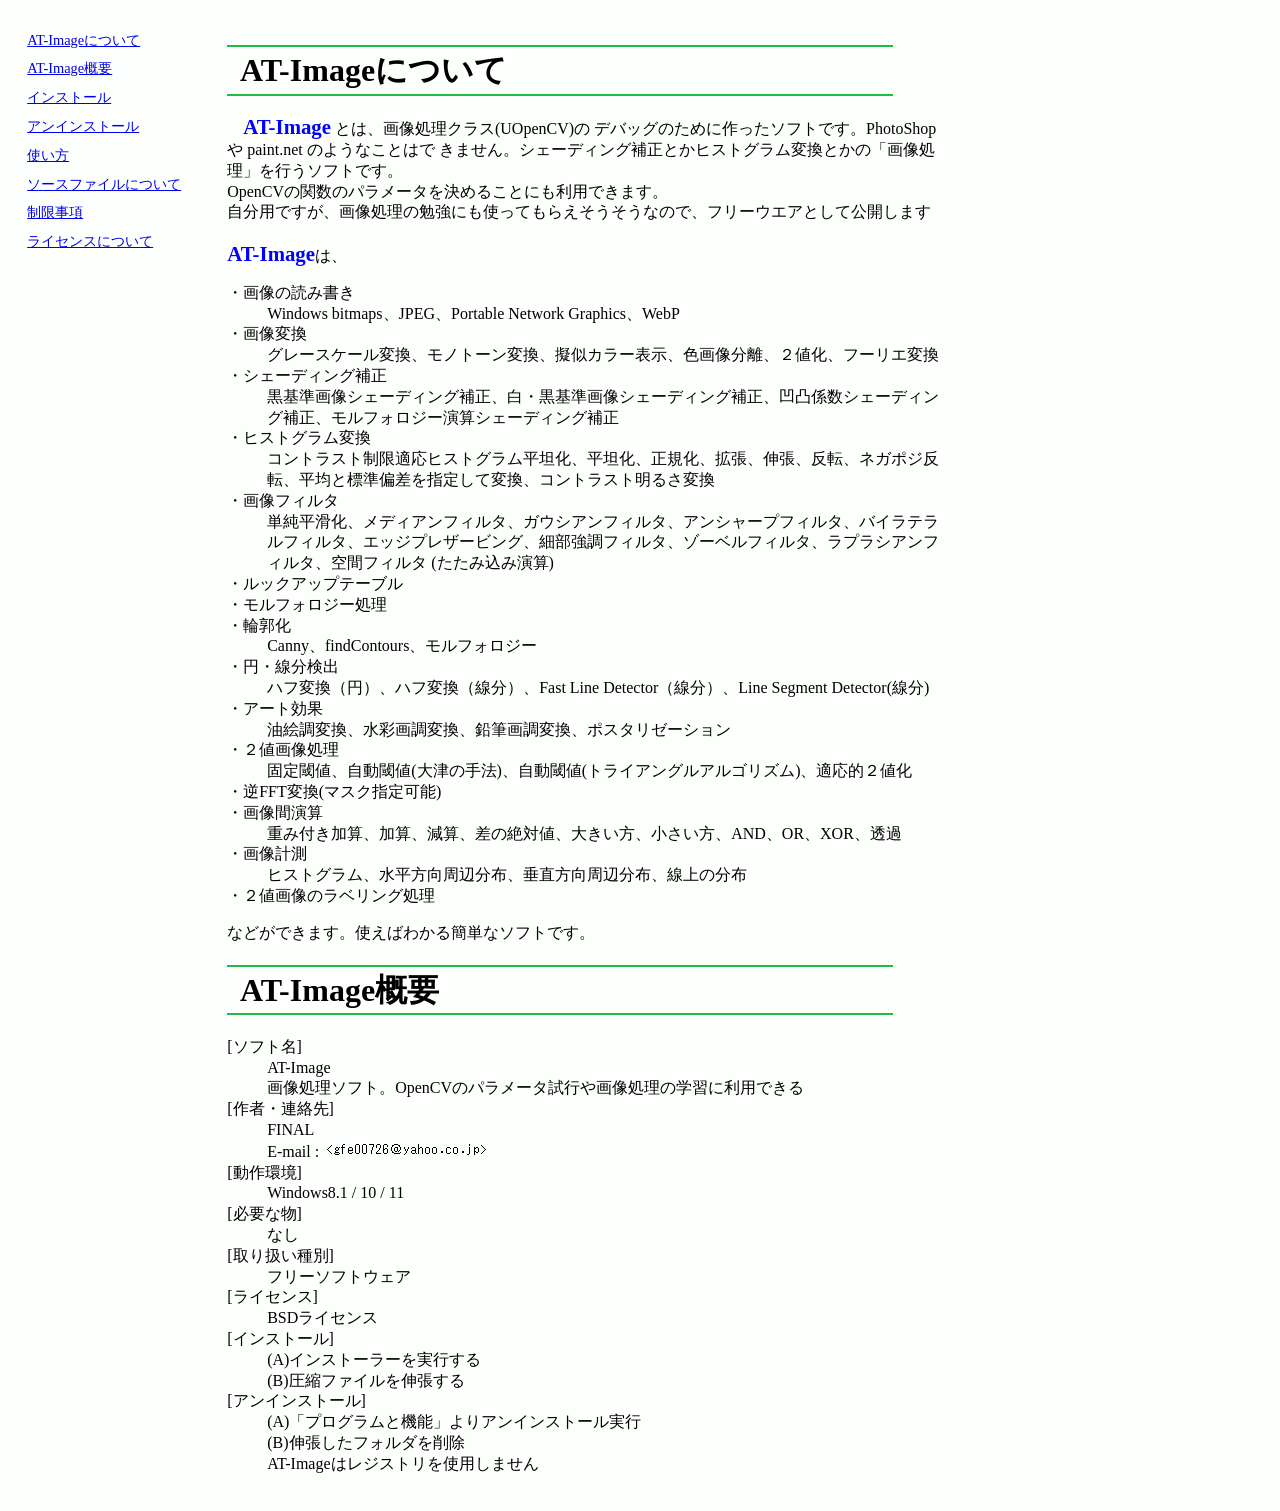
<file: readme/index.html>
<!DOCTYPE html>
<html lang="ja">
<head>
	<meta charset="utf-8">
	<meta name="keywords" content="画像処理,画像解析,プログラム">
	<meta name="description" content="画像処理プログラムAT-Imageの説明">
	<title>AT-Image</title>
	<link rel="stylesheet" type="text/css" href="./style.css">
</head>
<body>

	<table class="whole">
		<!-- menu -->
		<tr>
			<td class="menu">
				<a href="index.html">AT-Imageについて</a><br>
				<a href="index.html#gaiyou">AT-Image概要</a><br>
				<a href="c.html">インストール</a><br>
				<a href="c.html#uninstall">アンインストール</a><br>
				<a href="d.html">使い方</a><br>
				<a href="j.html">ソースファイルについて</a><br>
				<a href="e.html">制限事項</a><br>
				<a href="i.html">ライセンスについて</a><br>

			</td>
			<!-- title -->
			<td class="content">
				<h1 class="chapter">AT-Imageについて</h1>
				<!-- content -->

				　<span class="softname">AT-Image</span> とは、画像処理クラス(UOpenCV)の
				デバッグのために作ったソフトです。PhotoShop や paint.net のようなことはで
				きません。シェーディング補正とかヒストグラム変換とかの「画像処理」を行うソフトです。<br>
				OpenCVの関数のパラメータを決めることにも利用できます。<br>
				自分用ですが、画像処理の勉強にも使ってもらえそうそうなので、フリーウエアとして公開します<br>
				<br>
				<span class="softname">AT-Image</span>は、

				<dl>
					<dt>・画像の読み書き</dt>
					<dd>Windows bitmaps、JPEG、Portable Network Graphics、WebP</dd>
					<dt>・画像変換</dt>
					<dd>グレースケール変換、モノトーン変換、擬似カラー表示、色画像分離、２値化、フーリエ変換</dd>
					<dt>・シェーディング補正</dt>
					<dd>黒基準画像シェーディング補正、白・黒基準画像シェーディング補正、凹凸係数シェーディング補正、モルフォロジー演算シェーディング補正</dd>
					<dt>・ヒストグラム変換</dt>
					<dd>コントラスト制限適応ヒストグラム平坦化、平坦化、正規化、拡張、伸張、反転、ネガポジ反転、平均と標準偏差を指定して変換、コントラスト明るさ変換</dd>
					<dt>・画像フィルタ</dt>
					<dd>単純平滑化、メディアンフィルタ、ガウシアンフィルタ、アンシャープフィルタ、バイラテラルフィルタ、エッジプレザービング、細部強調フィルタ、ゾーベルフィルタ、ラプラシアンフィルタ、空間フィルタ (たたみ込み演算)</dd>
					<dt>・ルックアップテーブル</dt>
					<dt>・モルフォロジー処理</dt>
					<dt>・輪郭化</dt>
					<dd>Canny、findContours、モルフォロジー</dd>
					<dt>・円・線分検出</dt>
					<dd>ハフ変換（円）、ハフ変換（線分）、Fast Line Detector（線分）、Line Segment Detector(線分)</dd>
					<dt>・アート効果</dt>
					<dd>油絵調変換、水彩画調変換、鉛筆画調変換、ポスタリゼーション</dd>
					<dt>・２値画像処理</dt>
					<dd>固定閾値、自動閾値(大津の手法)、自動閾値(トライアングルアルゴリズム)、適応的２値化</dd>
					<dt>・逆FFT変換(マスク指定可能)</dt>
					<dt>・画像間演算</dt>
					<dd>重み付き加算、加算、減算、差の絶対値、大きい方、小さい方、AND、OR、XOR、透過</dd>
					<dt>・画像計測</dt>
					<dd>ヒストグラム、水平方向周辺分布、垂直方向周辺分布、線上の分布</dd>
					<dt>・２値画像のラベリング処理</dt>
				</dl>
				などができます。使えばわかる簡単なソフトです。

				<a name="gaiyou">
					<h1 class="chapter">AT-Image概要</h1>
				</a>
				<dl>
					<dt>[ソフト名]</dt>
					<dd>AT-Image</dd>
					<dd>画像処理ソフト。OpenCVのパラメータ試行や画像処理の学習に利用できる</dd>
					<dt>[作者・連絡先]</dt>
					<dd>FINAL</dd>
					<dd>E-mail : <img src="addr.png" alt="email address"></dd>
					<dt>[動作環境]</dt>
					<dd>Windows8.1 / 10 / 11 </dd>
					<dt>[必要な物]</dt>
					<dd>なし</dd>
					<dt>[取り扱い種別]</dt>
					<dd>フリーソフトウェア</dd>
					<dt>[ライセンス]</dt>
					<dd>BSDライセンス
					<dt>[インストール]</dt>
					<dd>(A)インストーラーを実行する</dd>
					<dd>(B)圧縮ファイルを伸張する</dd>
					<dt>[アンインストール]</dt>
					<dd>(A)「プログラムと機能」よりアンインストール実行</dd>
					<dd>(B)伸張したフォルダを削除</dd>
					<dd>AT-Imageはレジストリを使用しません</dd>
				</dl>

			</td>
		</tr>
	</table>
</body>
</html>
</file>
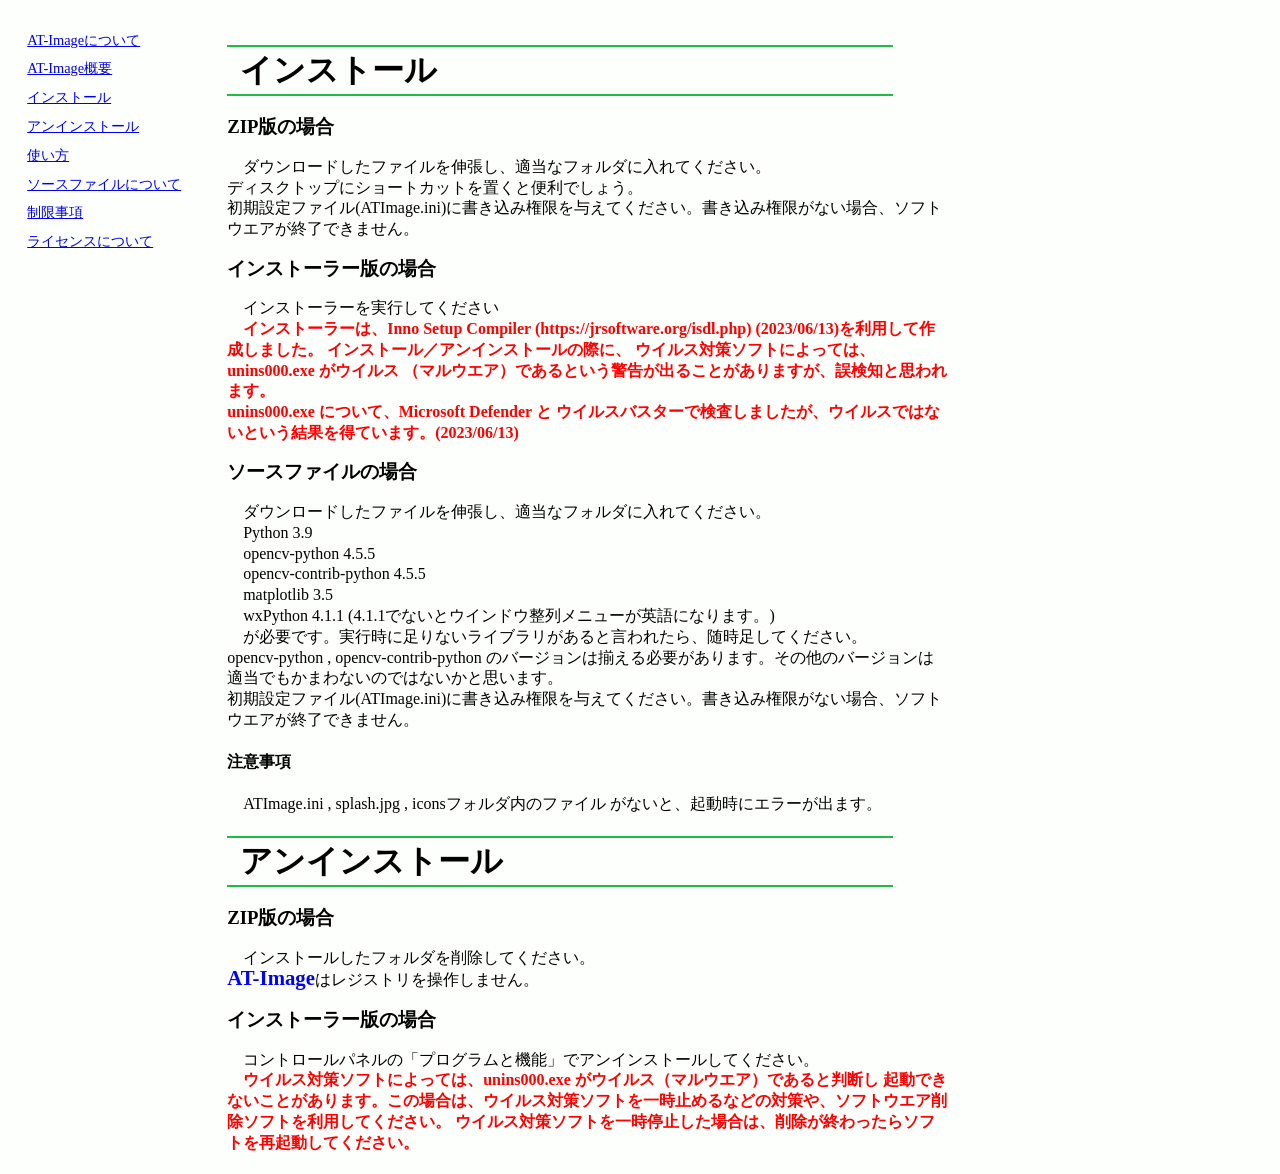
<file: readme/c.html>
<!DOCTYPE html>
<html lang="ja">
<head>
	<meta charset="utf-8">
	<meta name="keywords" content="画像処理,画像解析,プログラム">
	<meta name="description" content="画像処理プログラムAT-Imageの説明">
	<title>AT-Image</title>
	<link rel="stylesheet" type="text/css" href="./style.css">
</head>
<body>

	<table class="whole">
		<!-- menu -->
		<tr>
			<td class="menu">
				<a href="index.html">AT-Imageについて</a><br>
				<a href="index.html#gaiyou">AT-Image概要</a><br>
				<a href="c.html">インストール</a><br>
				<a href="c.html#uninstall">アンインストール</a><br>
				<a href="d.html">使い方</a><br>
				<a href="j.html">ソースファイルについて</a><br>
				<a href="e.html">制限事項</a><br>
				<a href="i.html">ライセンスについて</a><br>

			</td>
			<!-- title -->
			<td class="content">
				<h1 class="chapter">インストール</h1>
				<!-- content -->
				<h3>ZIP版の場合</h3>
				　ダウンロードしたファイルを伸張し、適当なフォルダに入れてください。<br>
				ディスクトップにショートカットを置くと便利でしょう。<br>
				初期設定ファイル(ATImage.ini)に書き込み権限を与えてください。書き込み権限がない場合、ソフトウエアが終了できません。

				<h3>インストーラー版の場合</h3>
				　インストーラーを実行してください<br>
				　<span class="note">インストーラーは、Inno Setup Compiler (https://jrsoftware.org/isdl.php) (2023/06/13)を利用して作成しました。
					インストール／アンインストールの際に、 ウイルス対策ソフトによっては、unins000.exe がウイルス
					（マルウエア）であるという警告が出ることがありますが、誤検知と思われます。<br>
					unins000.exe について、Microsoft Defender と ウイルスバスターで検査しましたが、ウイルスではないという結果を得ています。(2023/06/13)</span>

				<h3>ソースファイルの場合</h3>
				　ダウンロードしたファイルを伸張し、適当なフォルダに入れてください。<br>
				　Python 3.9<br>
				　opencv-python 4.5.5<br>
				　opencv-contrib-python 4.5.5<br>
				　matplotlib 3.5<br>
				　wxPython 4.1.1 (4.1.1でないとウインドウ整列メニューが英語になります。)<br>
				　が必要です。実行時に足りないライブラリがあると言われたら、随時足してください。<br>
				opencv-python , opencv-contrib-python のバージョンは揃える必要があります。その他のバージョンは適当でもかまわないのではないかと思います。<br>
				初期設定ファイル(ATImage.ini)に書き込み権限を与えてください。書き込み権限がない場合、ソフトウエアが終了できません。

				<h4>注意事項</h4>
				　ATImage.ini , splash.jpg , iconsフォルダ内のファイル がないと、起動時にエラーが出ます。<br>

				<a name="uninstall">
					<h1 class="chapter">アンインストール</h1>
				</a>
				<h3>ZIP版の場合</h3>
				　インストールしたフォルダを削除してください。<br>
				<span class="softname">AT-Image</span>はレジストリを操作しません。<br>

				<h3>インストーラー版の場合</h3>
				　コントロールパネルの「プログラムと機能」でアンインストールしてください。<br>
				　<span class="note">ウイルス対策ソフトによっては、unins000.exe がウイルス（マルウエア）であると判断し
					起動できないことがあります。この場合は、ウイルス対策ソフトを一時止めるなどの対策や、ソフトウエア削除ソフトを利用してください。
					ウイルス対策ソフトを一時停止した場合は、削除が終わったらソフトを再起動してください。</span>
			</td>
		</tr>
	</table>
</body>
</html>
</file>
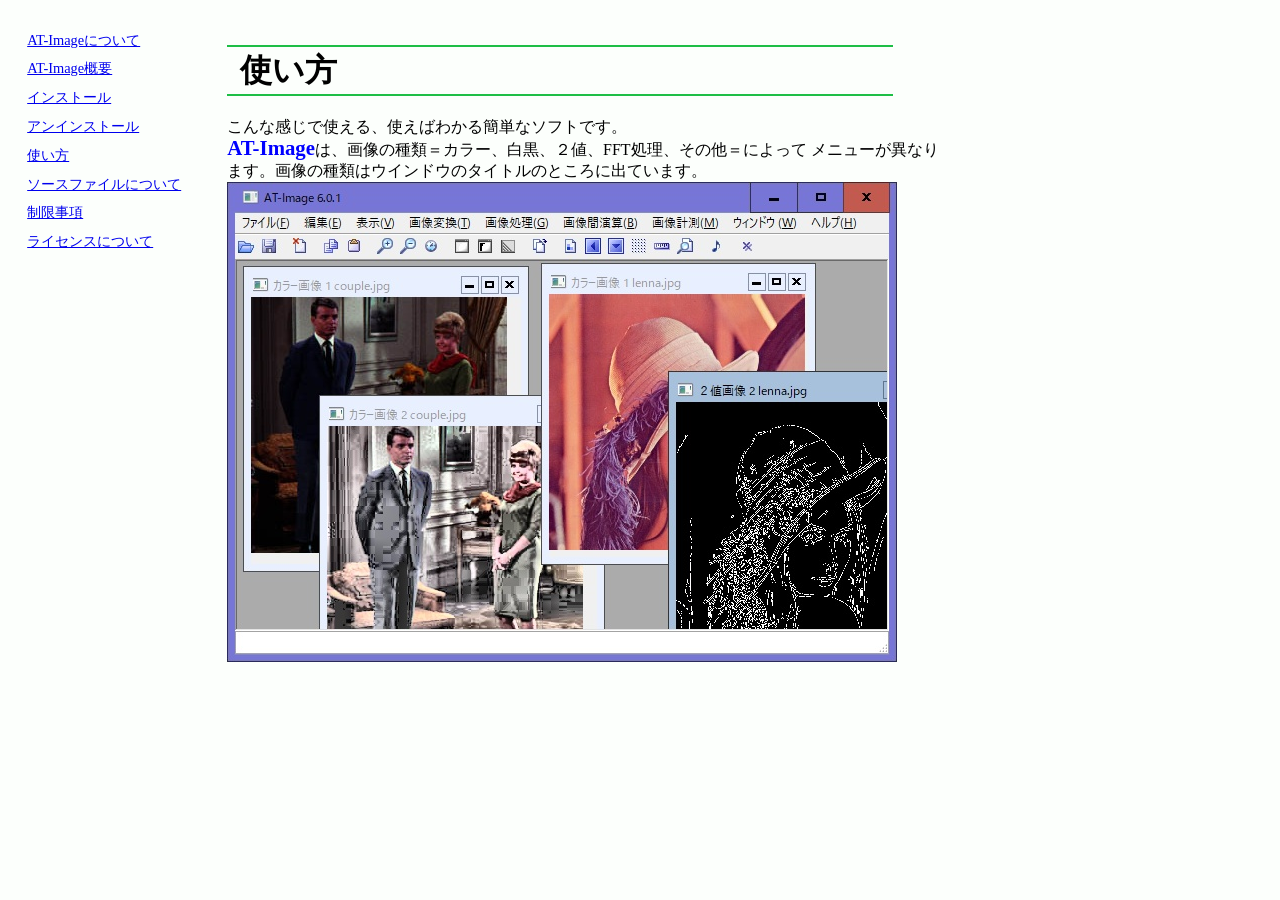
<file: readme/d.html>
<!DOCTYPE html>
<html lang="ja">
<head>
<meta charset="utf-8">
<meta name="keywords" content="画像処理,画像解析,プログラム">
<meta name="description" content="画像処理プログラムAT-Imageの説明">
<title>AT-Image</title>
<link rel="stylesheet" type="text/css" href="./style.css">
</head>
<body>

<table class="whole">
<!-- menu -->
<tr><td class="menu">
<a href="index.html">AT-Imageについて</a><br>
<a href="index.html#gaiyou">AT-Image概要</a><br>
<a href="c.html">インストール</a><br>
<a href="c.html#uninstall">アンインストール</a><br>
<a href="d.html">使い方</a><br>
<a href="j.html">ソースファイルについて</a><br>
<a href="e.html">制限事項</a><br>
<a href="i.html">ライセンスについて</a><br>

</td>
<!-- title -->
<td class="content">
<h1 class="chapter">使い方</h1>
<!-- content -->
こんな感じで使える、使えばわかる簡単なソフトです。<br>
<span class="softname">AT-Image</span>は、画像の種類＝カラー、白黒、２値、FFT処理、その他＝によって
メニューが異なります。画像の種類はウインドウのタイトルのところに出ています。<br>
<img src="fig1.jpg" alt="起動している様子">

</td>
</tr>
</table>
</body>
</html>
</file>
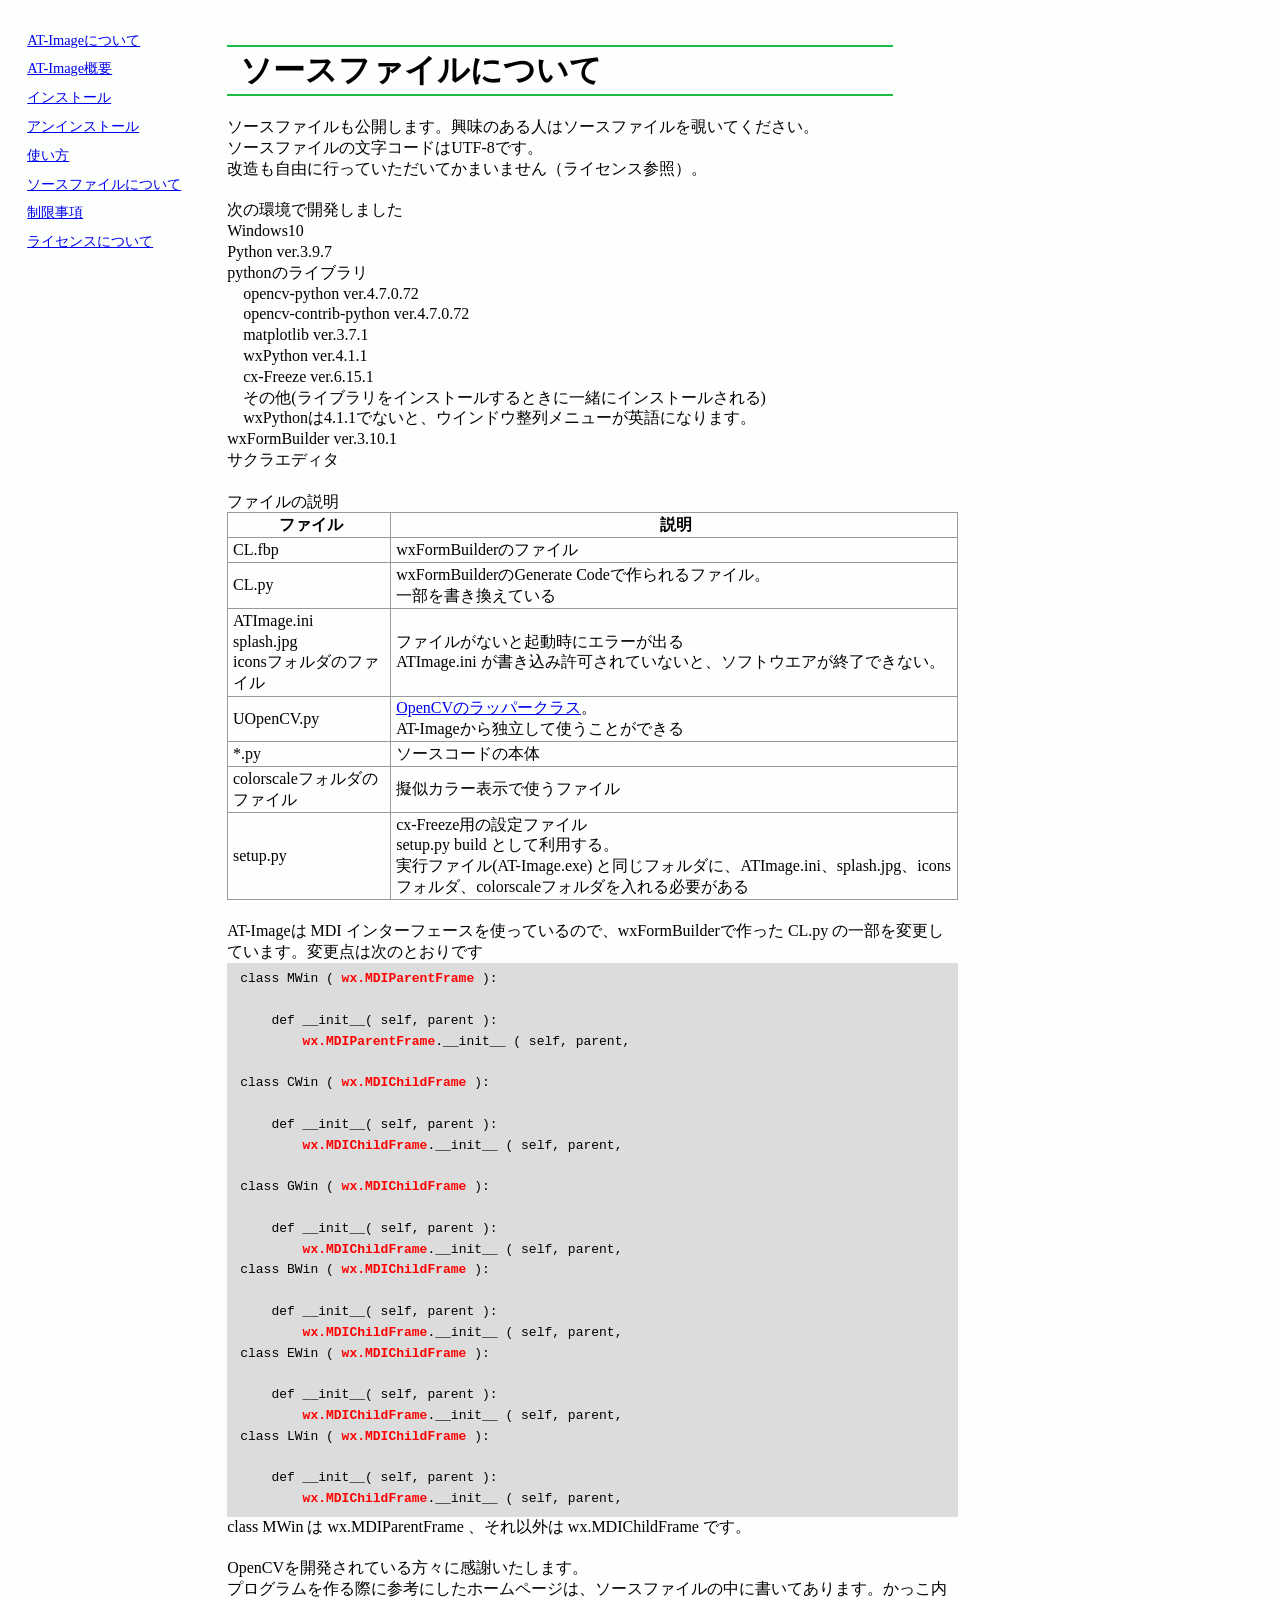
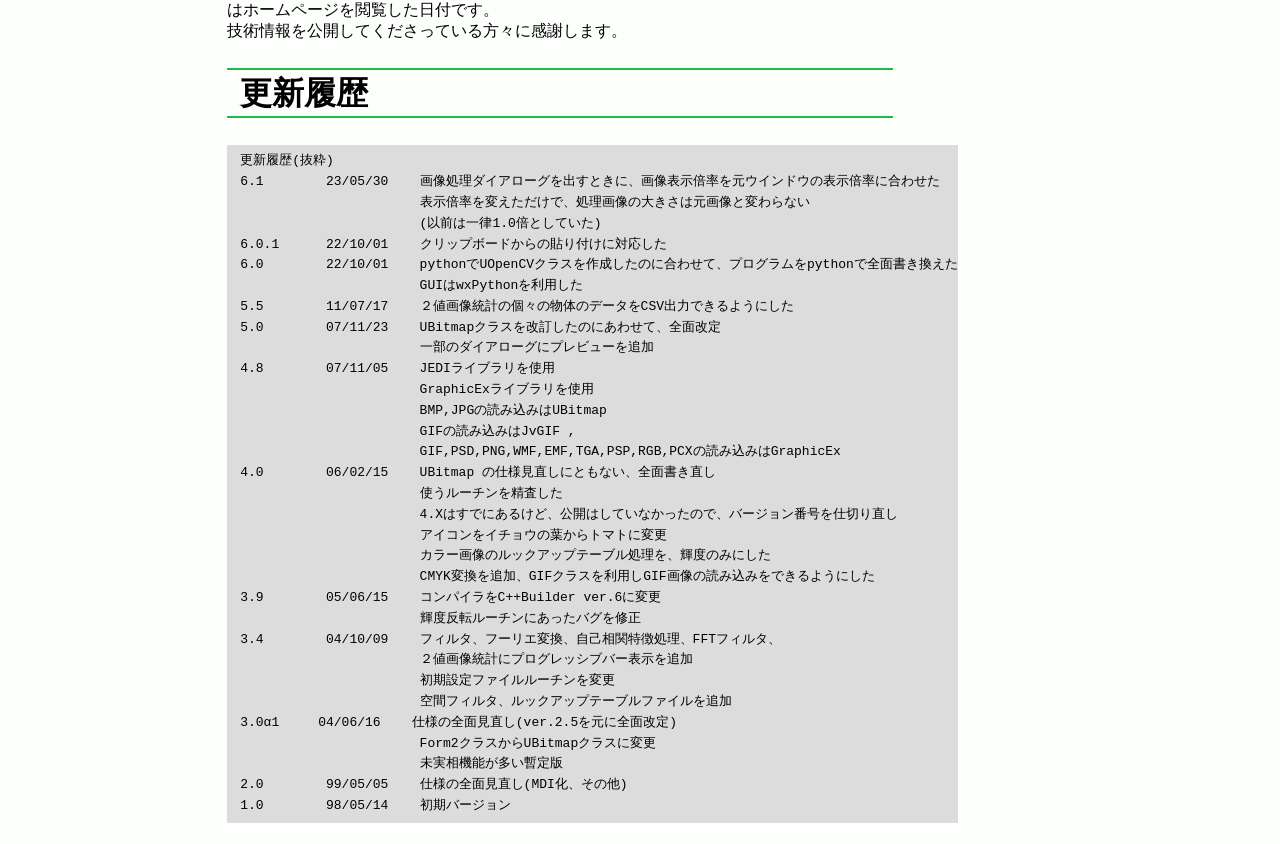
<file: readme/j.html>
<!DOCTYPE html>
<html lang="ja">
<head>
	<meta charset="utf-8">
	<meta name="keywords" content="画像処理,画像解析,プログラム">
	<meta name="description" content="画像処理プログラムAT-Imageの説明">
	<title>AT-Image</title>
	<link rel="stylesheet" type="text/css" href="./style.css">
</head>
<body>

	<table class="whole">
		<!-- menu -->
		<tr>
			<td class="menu">
				<a href="index.html">AT-Imageについて</a><br>
				<a href="index.html#gaiyou">AT-Image概要</a><br>
				<a href="c.html">インストール</a><br>
				<a href="c.html#uninstall">アンインストール</a><br>
				<a href="d.html">使い方</a><br>
				<a href="j.html">ソースファイルについて</a><br>
				<a href="e.html">制限事項</a><br>
				<a href="i.html">ライセンスについて</a><br>

			</td>

			<!-- title -->
			<td class="content">
				<h1 class="chapter">ソースファイルについて</h1>
				<!-- content -->
				ソースファイルも公開します。興味のある人はソースファイルを覗いてください。<br>
				ソースファイルの文字コードはUTF-8です。<br>
				改造も自由に行っていただいてかまいません（ライセンス参照）。<br>
				<br>
				次の環境で開発しました<br>
				Windows10<br>
				Python ver.3.9.7<br>
				pythonのライブラリ<br>
				　opencv-python ver.4.7.0.72<br>
				　opencv-contrib-python ver.4.7.0.72<br>
				　matplotlib ver.3.7.1<br>
				　wxPython ver.4.1.1<br>
				　cx-Freeze ver.6.15.1<br>
				　その他(ライブラリをインストールするときに一緒にインストールされる)<br>
				　wxPythonは4.1.1でないと、ウインドウ整列メニューが英語になります。<br>
				wxFormBuilder ver.3.10.1<br>
				サクラエディタ<br>

				<br>
				ファイルの説明<br>
				<table class="files">
					<thead>
						<tr>
							<th>ファイル</th>
							<th>説明</th>
						</tr>
					</thead>
					<tbody>
						<tr>
							<td>CL.fbp</td>
							<td>wxFormBuilderのファイル</td>
						</tr>
						<tr>
							<td>CL.py</td>
							<td>wxFormBuilderのGenerate Codeで作られるファイル。<br>一部を書き換えている</td>
						</tr>
						<tr>
							<td>ATImage.ini<br>
								splash.jpg<br>
								iconsフォルダのファイル
							</td>
							<td>ファイルがないと起動時にエラーが出る<br>
								ATImage.ini が書き込み許可されていないと、ソフトウエアが終了できない。</td>
						</tr>
						<tr>
							<td>UOpenCV.py</td>
							<td><a href="https://endou2022.github.io/uopencv/readme/index.html">OpenCVのラッパークラス</a>。<br>
								AT-Imageから独立して使うことができる</td>
						</tr>
						<tr>
							<td>*.py</td>
							<td>ソースコードの本体</td>
						</tr>
						<tr>
							<td>colorscaleフォルダのファイル</td>
							<td>擬似カラー表示で使うファイル</td>
						</tr>
						<tr>
							<td>setup.py</td>
							<td>cx-Freeze用の設定ファイル<br>
								setup.py build として利用する。<br>
								実行ファイル(AT-Image.exe) と同じフォルダに、ATImage.ini、splash.jpg、iconsフォルダ、colorscaleフォルダを入れる必要がある</td>
						</tr>
					</tbody>
				</table>
				<br>

				AT-Imageは MDI インターフェースを使っているので、wxFormBuilderで作った CL.py の一部を変更しています。変更点は次のとおりです<br>

				<pre>
class MWin ( <span class="change">wx.MDIParentFrame</span> ):

    def __init__( self, parent ):
        <span class="change">wx.MDIParentFrame</span>.__init__ ( self, parent,

class CWin ( <span class="change">wx.MDIChildFrame</span> ):

    def __init__( self, parent ):
        <span class="change">wx.MDIChildFrame</span>.__init__ ( self, parent,

class GWin ( <span class="change">wx.MDIChildFrame</span> ):

    def __init__( self, parent ):
        <span class="change">wx.MDIChildFrame</span>.__init__ ( self, parent,
class BWin ( <span class="change">wx.MDIChildFrame</span> ):

    def __init__( self, parent ):
        <span class="change">wx.MDIChildFrame</span>.__init__ ( self, parent,
class EWin ( <span class="change">wx.MDIChildFrame</span> ):

    def __init__( self, parent ):
        <span class="change">wx.MDIChildFrame</span>.__init__ ( self, parent,
class LWin ( <span class="change">wx.MDIChildFrame</span> ):

    def __init__( self, parent ):
        <span class="change">wx.MDIChildFrame</span>.__init__ ( self, parent,
</pre>
				class MWin は wx.MDIParentFrame 、それ以外は wx.MDIChildFrame です。<br>
				<br>
				OpenCVを開発されている方々に感謝いたします。<br>
				プログラムを作る際に参考にしたホームページは、ソースファイルの中に書いてあります。かっこ内はホームページを閲覧した日付です。<br>
				技術情報を公開してくださっている方々に感謝します。
				<h2 class="chapter">更新履歴</h2>
				<pre>
更新履歴(抜粋)
6.1        23/05/30    画像処理ダイアローグを出すときに、画像表示倍率を元ウインドウの表示倍率に合わせた
                       表示倍率を変えただけで、処理画像の大きさは元画像と変わらない
                       (以前は一律1.0倍としていた)
6.0.1      22/10/01    クリップボードからの貼り付けに対応した
6.0        22/10/01    pythonでUOpenCVクラスを作成したのに合わせて、プログラムをpythonで全面書き換えた
                       GUIはwxPythonを利用した
5.5        11/07/17    ２値画像統計の個々の物体のデータをCSV出力できるようにした
5.0        07/11/23    UBitmapクラスを改訂したのにあわせて、全面改定
                       一部のダイアローグにプレビューを追加
4.8        07/11/05    JEDIライブラリを使用
                       GraphicExライブラリを使用
                       BMP,JPGの読み込みはUBitmap
                       GIFの読み込みはJvGIF ,
                       GIF,PSD,PNG,WMF,EMF,TGA,PSP,RGB,PCXの読み込みはGraphicEx
4.0        06/02/15    UBitmap の仕様見直しにともない、全面書き直し
                       使うルーチンを精査した
                       4.Xはすでにあるけど、公開はしていなかったので、バージョン番号を仕切り直し
                       アイコンをイチョウの葉からトマトに変更
                       カラー画像のルックアップテーブル処理を、輝度のみにした
                       CMYK変換を追加、GIFクラスを利用しGIF画像の読み込みをできるようにした
3.9        05/06/15    コンパイラをC++Builder ver.6に変更
                       輝度反転ルーチンにあったバグを修正
3.4        04/10/09    フィルタ、フーリエ変換、自己相関特徴処理、FFTフィルタ、
                       ２値画像統計にプログレッシブバー表示を追加
                       初期設定ファイルルーチンを変更
                       空間フィルタ、ルックアップテーブルファイルを追加
3.0α1     04/06/16    仕様の全面見直し(ver.2.5を元に全面改定)
                       Form2クラスからUBitmapクラスに変更
                       未実相機能が多い暫定版
2.0        99/05/05    仕様の全面見直し(MDI化、その他)
1.0        98/05/14    初期バージョン
</pre>
			</td>
		</tr>
	</table>
</body>
</html>
</file>
<file: readme/style.css>
/*---------------------------------------------------------------------------*/
/*スタイルシート*/
/*単位はemが基本*/
/*---------------------------------------------------------------------------*/
body {
	padding				: 0.2em 0.8em 0 0.3em;
	background-color    : rgb(252,255,252);
}
/*---------------------------------------------------------------------------*/
a:hover {
	color				: rgb(255,0,0);
	background-color	: rgb(200,200,255);
}
/*---------------------------------------------------------------------------*/
table {
	border-collapse		: collapse;
}
/*---------------------------------------------------------------------------*/
th {
	padding				: 0.1em 0.1em 0.1em 0.3em;
}
/*---------------------------------------------------------------------------*/
td {
	padding				: 0.1em 0.2em 0.1em 0.3em;
}
/*---------------------------------------------------------------------------*/
.files  th, .files td {
	padding				: 0.1em 0.1em 0.1em 0.3em;
	border: 1px solid #999;
}
/*---------------------------------------------------------------------------*/
hr {
	border				: 1px solid blue;
	width				: 95%;
	height				: 1px;
	border-color		: rgb(30,190,70);
}
/*---------------------------------------------------------------------------*/
pre {
	background-color	: rgb(220,220,220);
	padding				: 0.5em 0 0.5em 1em;
	margin				: 0em;
}
/*---------------------------------------------------------------------------*/
/*全体の大きさ*/
/*.whole {
	width				: 56em;
}
*/
/*---------------------------------------------------------------------------*/
/*左側のメニュー*/
.menu {
	vertical-align		: top;
	padding				: 1em 0 0 1em;
	margin				: 0;
	width				: 13em;
	font-size			: 0.9em;
	line-height			: 2em;
}
/*---------------------------------------------------------------------------*/
/*右側の内容*/
.content {
	vertical-align		: top;
	padding				: 0.8em;
	margin				: 0.8em;
	width				: 45em;
	line-height			: 1.3em;
}
/*---------------------------------------------------------------------------*/
/*章のみだし  ページの一番上に付ける*/
.chapter {
	width				: 20em;
	vertical-align		: top;
	padding				: 0.4em;
	font-size			: 2em;
	font-weight			: bold;
	border-width		: 2px 0px 2px 0px ;
	border-style		: solid;
	border-color		: rgb(30,190,70);
}
/*---------------------------------------------------------------------------*/
/*節のみだし*/
.section {
	margin				: 1em 0 0.5em 0em;
	padding				: 0.2em 0.2em 0.2em 0.8em;
	font-size			: 1.4em;
	font-weight			: bold;
	border-width		: 2px 0px 2px 0px ;
	border-style		: solid;
	border-color		: rgb(30,190,70);
}
/*---------------------------------------------------------------------------*/
/*図表に付ける文字*/
.caption {
	font-size			: 1em;
	font-weight			: bold;
	text-align			: center;
}
/*---------------------------------------------------------------------------*/
/*強調*/
.strong {
	font-weight			: bold;
	font-size			: 1.0em;
	color				: rgb(0,0,0);
	line-height			: 130%;
}
/*---------------------------------------------------------------------------*/
/*注意*/
.note {
	font-weight			: bold;
	font-size			: 1.0em;
	color				: rgb(255,0,0);
}
/*---------------------------------------------------------------------------*/
/*注意*/
.caution {
	font-weight			: bold;
	font-size			: 1.4em;
	color				: rgb(255,0,0);
}
/*---------------------------------------------------------------------------*/
/*ソフトの名前*/
.softname {
	font-weight			: bold;
	font-size			: 1.3em;
	color				: rgb(0,0,255);
}
/*---------------------------------------------------------------------------*/
/*人に優しいソフト  divで使う*/
.friendly {
	font-weight			: bold;
	font-size			: 1.6em;
	color				: rgb(0,0,255);
	text-align			: center;
}
/*---------------------------------------------------------------------------*/
/*脚注*/
.footnote {
	font-size			: 0.8em;
}
/*---------------------------------------------------------------------------*/
.change {
	color: red;
font-weight: bold;
}
</file>
